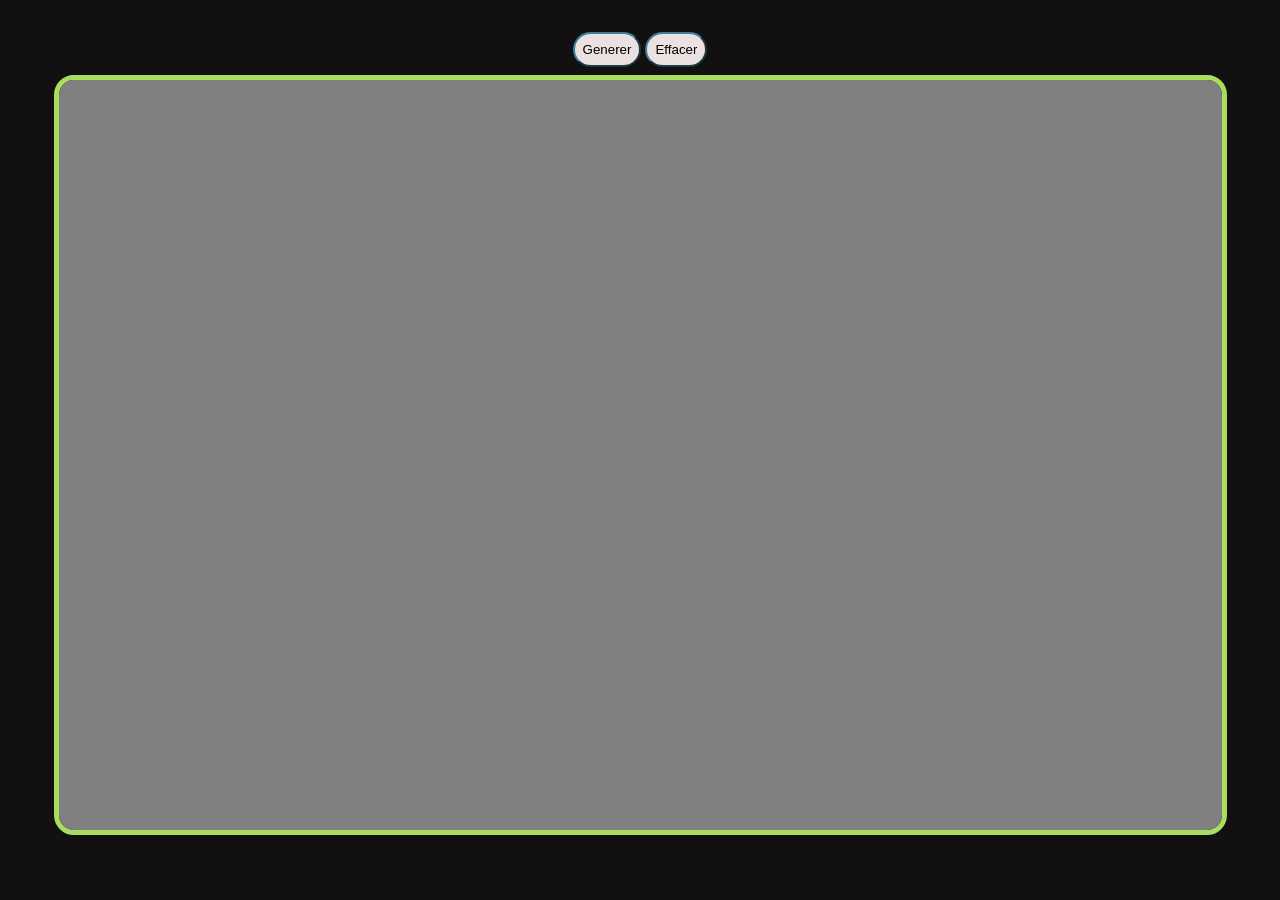
<file: index.html>
<!DOCTYPE html>
<html lang="en">
<head>
    <meta charset="UTF-8">
    <meta http-equiv="X-UA-Compatible" content="IE=edge">
    <meta name="viewport" content="width=device-width, initial-scale=1.0">
    <title>Canva</title>
    <link rel="stylesheet" href="style.css">
</head>
<body>
    <div class="clickevent">
        <button id="gen">Generer</button>
        <button id="eff">Effacer</button>
        <br>
    </div>
    <canvas id="canvas"></canvas>
    <script src="canvas.js"></script>
</body>
</html>
</file>
<file: style.css>
*   {
    margin: 10;
    padding: 10;
    box-sizing: border-box;
    background-color: #121010;
    border-radius: 20px;
    padding: 8px;
    text-align:  center;
}

#gen {
    background-color: rgb(236, 225, 225);
    border-color: #3c7e99;
}

#eff {
    background-color: rgb(236, 225, 225);
    border-color:  #3c7e99;
}

#canvas {
    border: 5px solid  #a8de5d;
    padding: 0;
}
</file>
